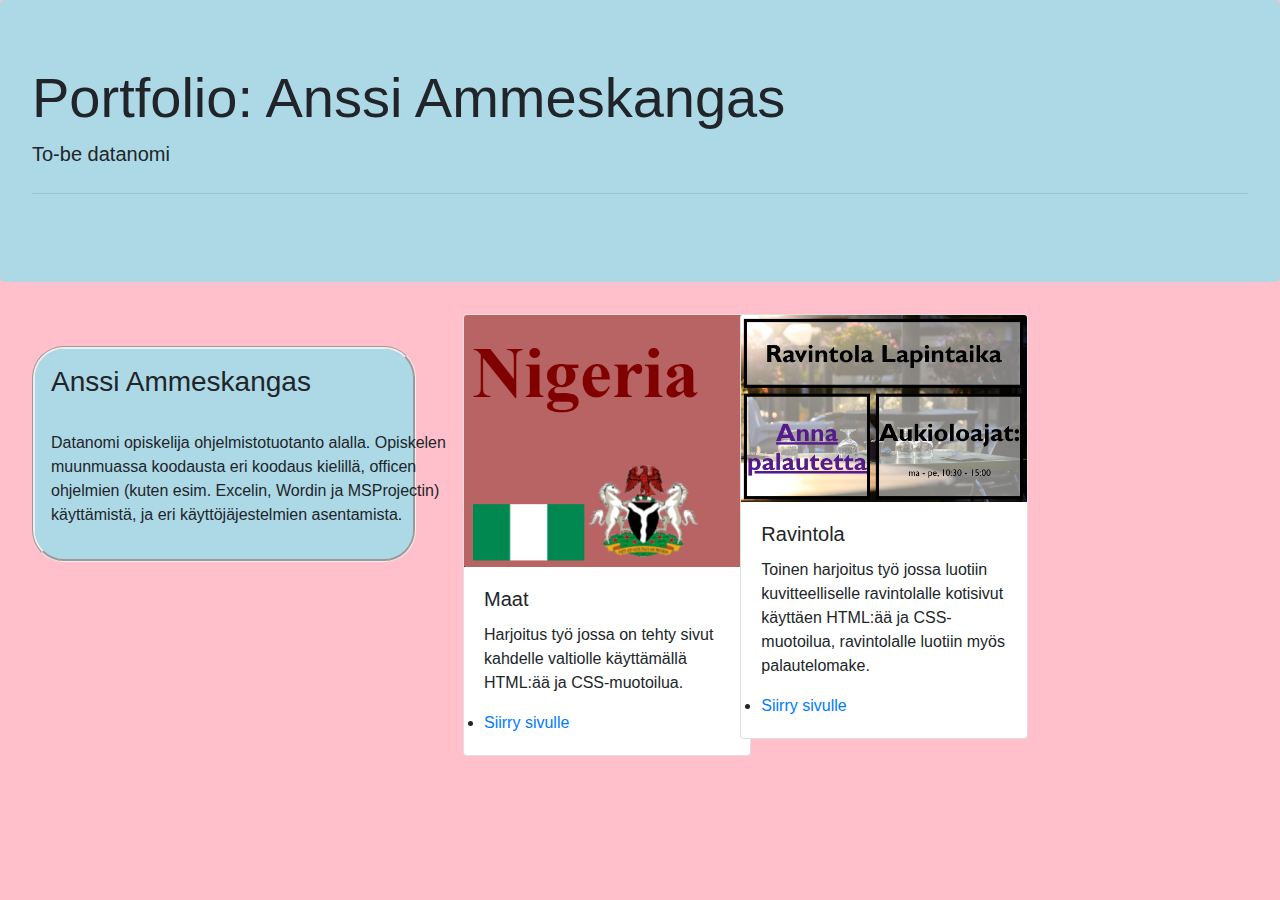
<file: index.html>
<!doctype html>
<html lang="fi">
  <head>
    <!-- Required meta tags -->
    <meta charset="utf-8">
    <meta name="viewport" content="width=device-width, initial-scale=1, shrink-to-fit=no">

    <!-- Bootstrap CSS -->
    <link rel="stylesheet" href="https://stackpath.bootstrapcdn.com/bootstrap/4.3.1/css/bootstrap.min.css" integrity="sha384-ggOyR0iXCbMQv3Xipma34MD+dH/1fQ784/j6cY/iJTQUOhcWr7x9JvoRxT2MZw1T" crossorigin="anonymous">
    <link rel="stylesheet" href="portfolio.css">

    <title>Portfolio</title>
  </head>
  <body>
    <div class="jumbotron">
      <h1 class="display-4">Portfolio: Anssi Ammeskangas</h1>
      <p class="lead">To-be datanomi</p>
      <hr class="my-4">
    </div>

  <div class="boxes">
    <div class="personal">
      <div style="width: 25rem;">
      <h3>Anssi Ammeskangas</h3>
      <br>
      <p>Datanomi opiskelija ohjelmistotuotanto alalla. Opiskelen muunmuassa koodausta eri koodaus kielillä, officen ohjelmien (kuten esim. Excelin, Wordin ja MSProjectin) 
        käyttämistä, ja eri käyttöjäjestelmien asentamista.
      </p>
    </div>
    </div>

    <div class="container">
        <div class="row">
          <div class="col-4">
              <div class="card" style="width: 18rem;">
                  <img src="img/Sieppaa.PNG" class="card-img-top" alt="salaatti">
                  <div class="card-body">
                    <h5 class="card-title">Maat</h5>
                    <p class="card-text">Harjoitus työ jossa on tehty sivut kahdelle valtiolle käyttämällä HTML:ää ja CSS-muotoilua.</p>
                    <li ><a class="navbutton" href="nigeria.html">Siirry sivulle</a></li>
                  </div>
                </div>
          </div>
          <div class="col-8">
            <div class="card" style="width: 18rem;">
              <img src="img/Sieppaa2.PNG" class="card-img-top" alt="salaatti">
              <div class="card-body">
                <h5 class="card-title">Ravintola</h5>
                <p class="card-text">Toinen harjoitus työ jossa luotiin kuvitteelliselle ravintolalle kotisivut käyttäen HTML:ää ja CSS-muotoilua, ravintolalle luotiin myös
                  palautelomake. </p>
                <li ><a class="navbutton" href="ravintola.html">Siirry sivulle</a></li>
              </div>
          </div>
    </div>

    <!-- Optional JavaScript -->
    <!-- jQuery first, then Popper.js, then Bootstrap JS -->
    <script src="https://code.jquery.com/jquery-3.3.1.slim.min.js" integrity="sha384-q8i/X+965DzO0rT7abK41JStQIAqVgRVzpbzo5smXKp4YfRvH+8abtTE1Pi6jizo" crossorigin="anonymous"></script>
    <script src="https://cdnjs.cloudflare.com/ajax/libs/popper.js/1.14.7/umd/popper.min.js" integrity="sha384-UO2eT0CpHqdSJQ6hJty5KVphtPhzWj9WO1clHTMGa3JDZwrnQq4sF86dIHNDz0W1" crossorigin="anonymous"></script>
    <script src="https://stackpath.bootstrapcdn.com/bootstrap/4.3.1/js/bootstrap.min.js" integrity="sha384-JjSmVgyd0p3pXB1rRibZUAYoIIy6OrQ6VrjIEaFf/nJGzIxFDsf4x0xIM+B07jRM" crossorigin="anonymous"></script>
  </body>
</html>
</file>
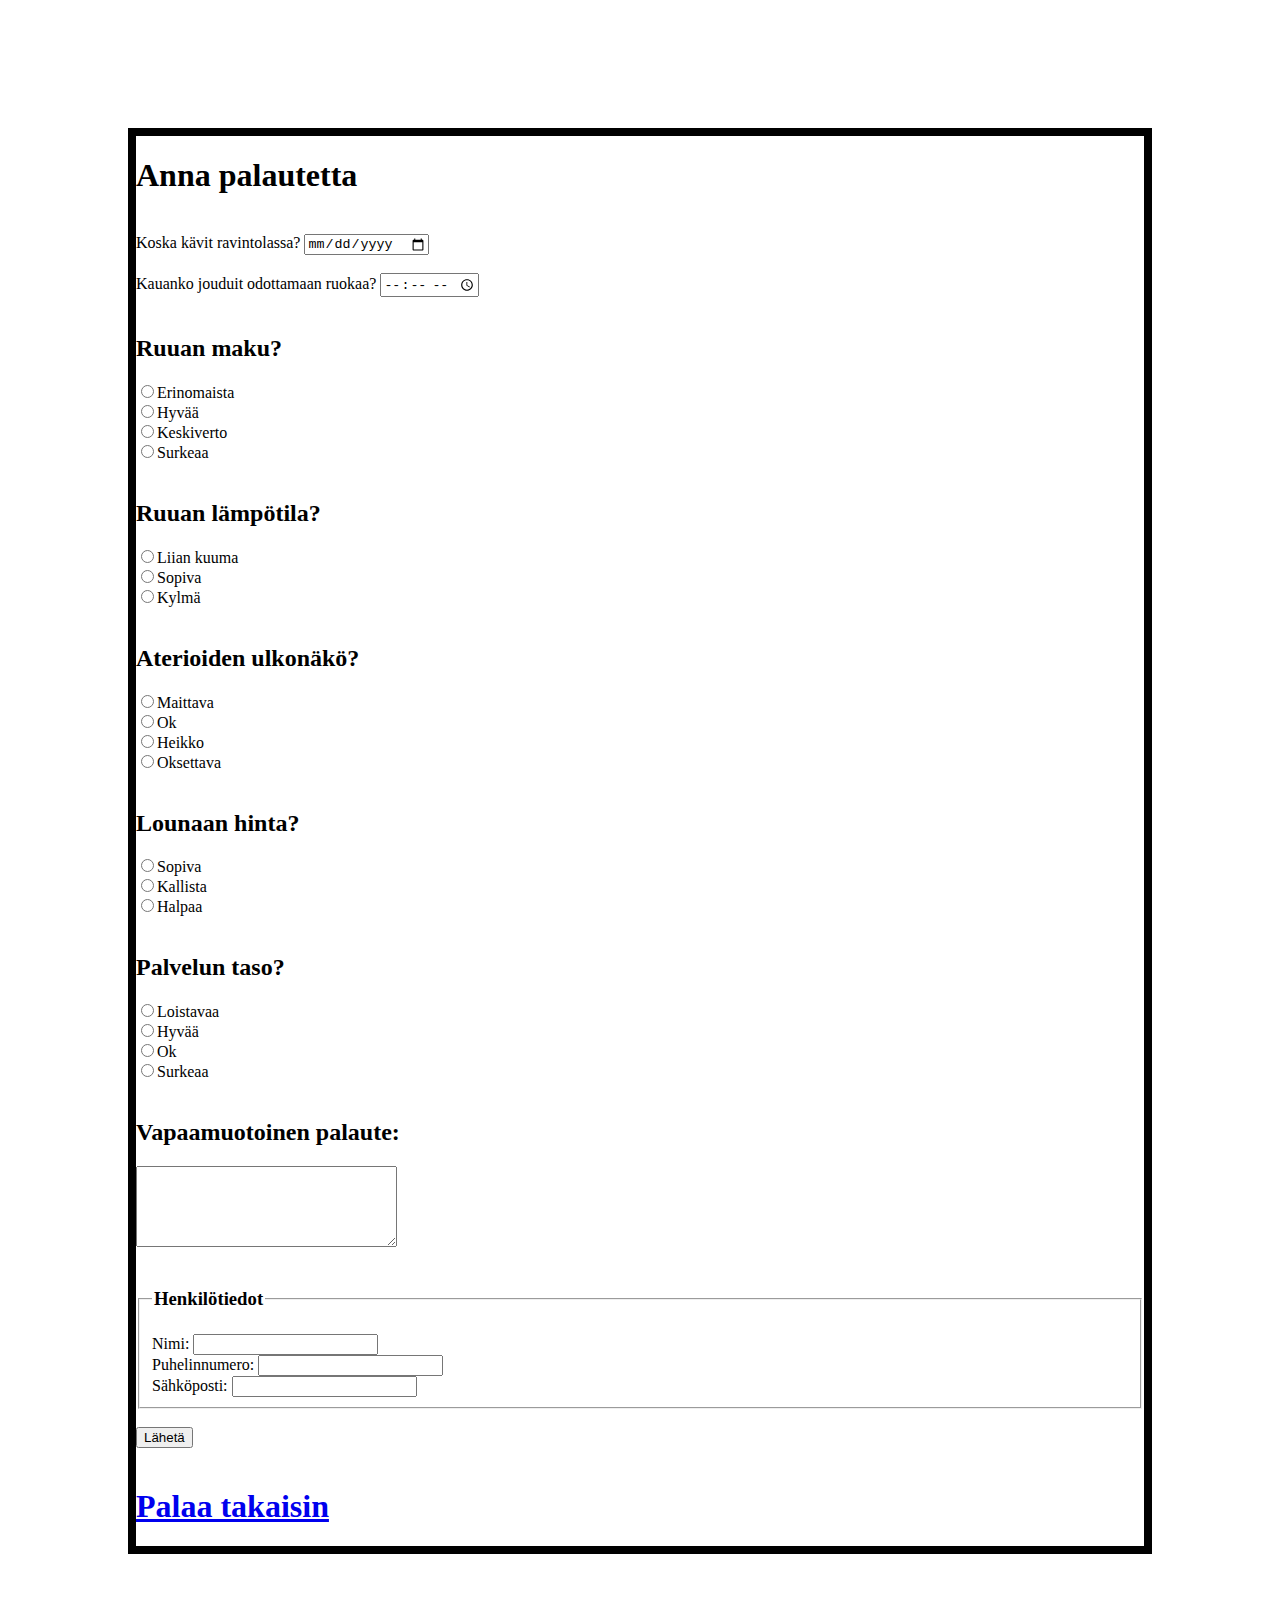
<file: lomake.html>
<!DOCTYPE html>
<html>
<head>
    <title>Ravintola palaute</title>
    <meta charset="UTF-8">
    <link rel="stylesheet" href="lomake.css">
</head>
<body>

<h1>Anna palautetta</h1>
<br>
<div>
    Koska kävit ravintolassa? <input type="date" name="transport1">
</div>
<br>
<div>
    Kauanko jouduit odottamaan ruokaa? <input type="time" name="trabsport1">
</div>
<br>
<div>
    <h2>Ruuan maku?</h2>
        <input type="radio" name="taste" value="great">Erinomaista<br>
        <input type="radio" name="taste" value="good">Hyvää<br>
        <input type="radio" name="taste" value="mediocre">Keskiverto<br>
        <input type="radio" name="taste" value="poor">Surkeaa<br>
<br>
    <h2>Ruuan lämpötila?</h2>
        <input type="radio" name="tempature" value="hot">Liian kuuma<br>
        <input type="radio" name="tempature" value="warm">Sopiva<br>
        <input type="radio" name="tempature" value="cold">Kylmä<br>
<br>
    <h2>Aterioiden ulkonäkö?</h2>
        <input type="radio" name="look" value="appetizing">Maittava<br>
        <input type="radio" name="look" value="ok">Ok<br>
        <input type="radio" name="look" value="weak">Heikko<br>
        <input type="radio" name="look" value="pukeinducing">Oksettava<br>
<br>
    <h2>Lounaan hinta?</h2>
        <input type="radio" name="cost" value="affordable">Sopiva<br>
        <input type="radio" name="cost" value="expensive">Kallista<br>
        <input type="radio" name="cost" value="cheap">Halpaa<br>
        <br>
    <h2>Palvelun taso?</h2>
        <input type="radio" name="service" value="wonderful">Loistavaa<br>
        <input type="radio" name="service" value="good2">Hyvää<br>
        <input type="radio" name="service" value="alright">Ok<br>
        <input type="radio" name="service" value="horrible">Surkeaa<br>
</div>
<br>
<div>
    <h2>Vapaamuotoinen palaute:</h2>
    <textarea name="message" rows="5" cols="30">
        
    </textarea>
</div>
<br>
<div>
    <fieldset>
        <legend><h3>Henkilötiedot</h3></legend>
        Nimi: <input type="text"><br>
        Puhelinnumero: <input type="text"><br>
        Sähköposti: <input type="email"><br>
      </fieldset>
</div>
<br>
<div>
        <input type="submit" value="Lähetä">
    </div>
<br>


<section>
        <h1><a class="navbutton" href="ravintola.html">Palaa takaisin</a></h1>
</section>

</body>
</file>
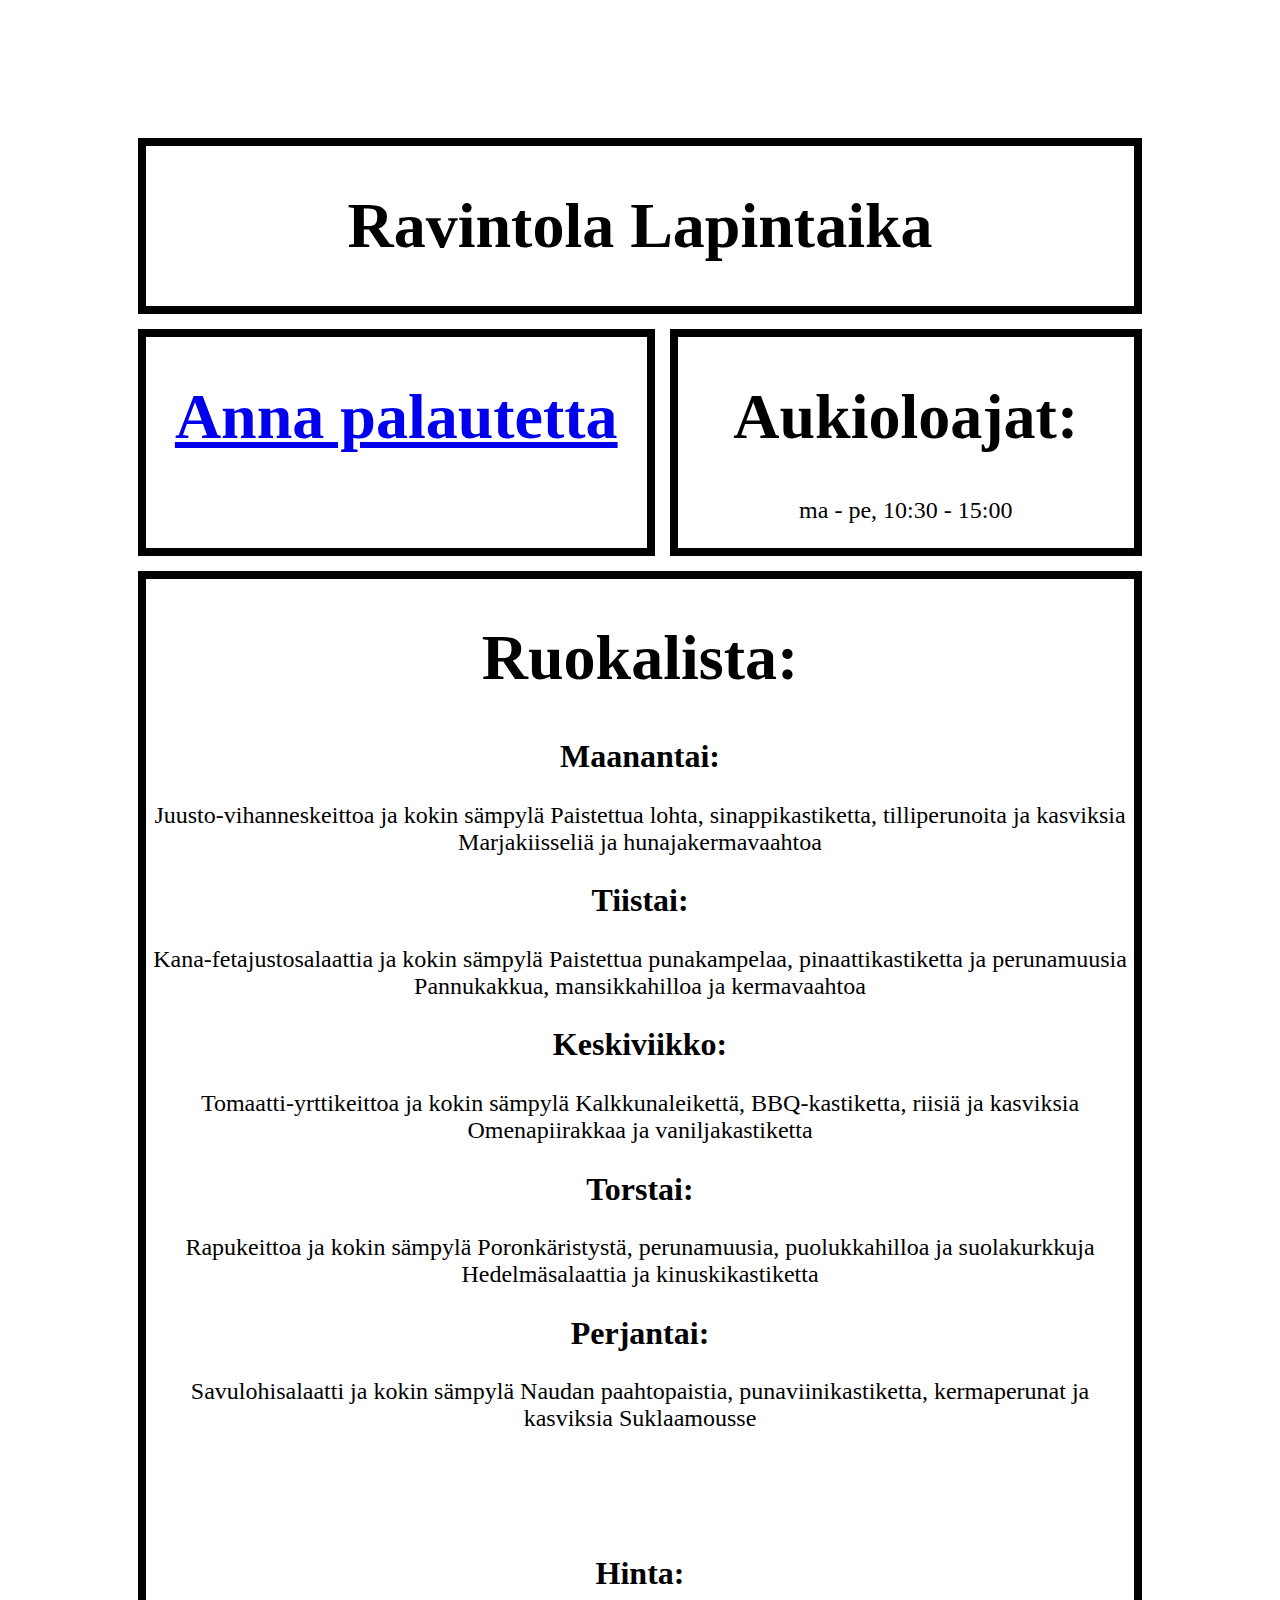
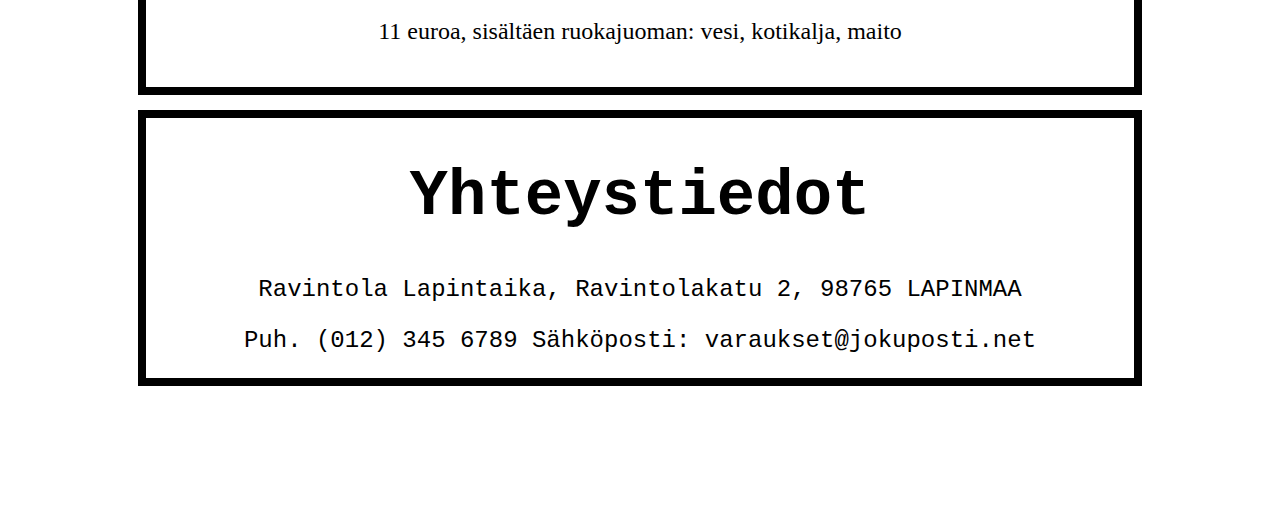
<file: ravintola.html>
<!DOCTYPE html>
<html>
<head>
    <title>Ravintola</title>
    <meta charset="UTF-8">
    <link rel="stylesheet" href="ravintola.css">
</head>
<body>
    <header>
        <h1>Ravintola Lapintaika</h1>
    </header>
    <nav>
        <h1>Ruokalista:</h1>
            <h2>Maanantai:</h2>
                <p>Juusto-vihanneskeittoa ja kokin sämpylä Paistettua lohta, sinappikastiketta, tilliperunoita ja kasviksia Marjakiisseliä ja hunajakermavaahtoa</p>
            <h2>Tiistai:</h2>
                <p>Kana-fetajustosalaattia ja kokin sämpylä Paistettua punakampelaa, pinaattikastiketta ja perunamuusia Pannukakkua, mansikkahilloa ja kermavaahtoa</p>
            <h2>Keskiviikko:</h2>
                <p>Tomaatti-yrttikeittoa ja kokin sämpylä Kalkkunaleikettä, BBQ-kastiketta, riisiä ja kasviksia Omenapiirakkaa ja vaniljakastiketta</p>
            <h2>Torstai:</h2>
                <p>Rapukeittoa ja kokin sämpylä Poronkäristystä, perunamuusia, puolukkahilloa ja suolakurkkuja Hedelmäsalaattia ja kinuskikastiketta</p>
            <h2>Perjantai:</h2>
                <p>Savulohisalaatti ja kokin sämpylä Naudan paahtopaistia, punaviinikastiketta, kermaperunat ja kasviksia Suklaamousse</p>
                <br>
                <br>
                <br>
                <br>
            <h2>Hinta:</h2>
                <p>11 euroa, sisältäen ruokajuoman: vesi, kotikalja, maito</p>
                <br>
    </nav>
    <section>
            <h1><a class="navbutton" href="lomake.html">Anna palautetta</a></h1>
    </section>
    <article>
        <h1>Aukioloajat:</h1>
        <p>ma - pe, 10:30 - 15:00</p>
    </article>
    <footer>
            <h1>Yhteystiedot</h1>
            <p>Ravintola Lapintaika, Ravintolakatu 2, 98765 LAPINMAA</p>
            <p>Puh. (012) 345 6789 Sähköposti: varaukset@jokuposti.net</p>
    </footer>
    </body>
    </html>
</file>
<file: portfolio.css>
body {
    background: pink;
}

.jumbotron {
    background: lightblue;
}

.personal {
    width: 30%;
    height: 50%;
    background-color: lightblue;
    border-width: 0,2em;
    border-style: groove;
    border-radius: 2em;
    padding: 1em;
    margin: 2em;
}

.boxes {
    display: flex;
}
</file>
<file: lomake.css>
html { 
    background: url(https://cdn.pixabay.com/photo/2017/08/07/23/34/set-table-2609201_960_720.jpg) no-repeat center center fixed; 
    -webkit-background-size: cover;
    -moz-background-size: cover;
    -o-background-size: cover;
    background-size: cover;
  }

  body  {
    border: 0.5em solid black;
    background:rgba(255,255,255,0.5);
    margin: 8em;
    font-family: 'Gill Sans', 'Gill Sans MT', 'Calibri', 'Trebuchet MS', 'sans-serif';
  }
</file>
<file: ravintola.css>
header { grid-area: header; }
nav { grid-area: menu; }
article { grid-area: main; }
section { grid-area: section; }
footer { grid-area: footer; }

body {
    display: grid;
    grid-template-areas:
      'header header header header header header'
      'section section section section main main'
      'menu menu menu menu menu menu'
      'footer footer footer footer footer footer';
    grid-gap: 15px;
    padding: 10px;
    width: auto;
    margin: 8em;
  }

header, nav, article, section, aside {
    border: 0.5em solid black;
    background:rgba(255,255,255,0.5);
    font-family: 'Gill Sans', 'Gill Sans MT', 'Calibri', 'Trebuchet MS', 'sans-serif';
}

footer {
    border: 0.5em solid black;
    background:rgba(255,255,255,0.5);
    font-family: 'Courier New', Courier, monospace;
}

h1 {
    text-align: center;
    font-size: 4em;
}

h2 {
    text-align: center;
    font-size: 2em;
}

p {
    text-align: center;
    font-size: 1.5em;
}

html { 
    background: url(https://cdn.pixabay.com/photo/2017/08/07/23/34/set-table-2609201_960_720.jpg) no-repeat center center fixed; 
    -webkit-background-size: cover;
    -moz-background-size: cover;
    -o-background-size: cover;
    background-size: cover;
  }
</file>
